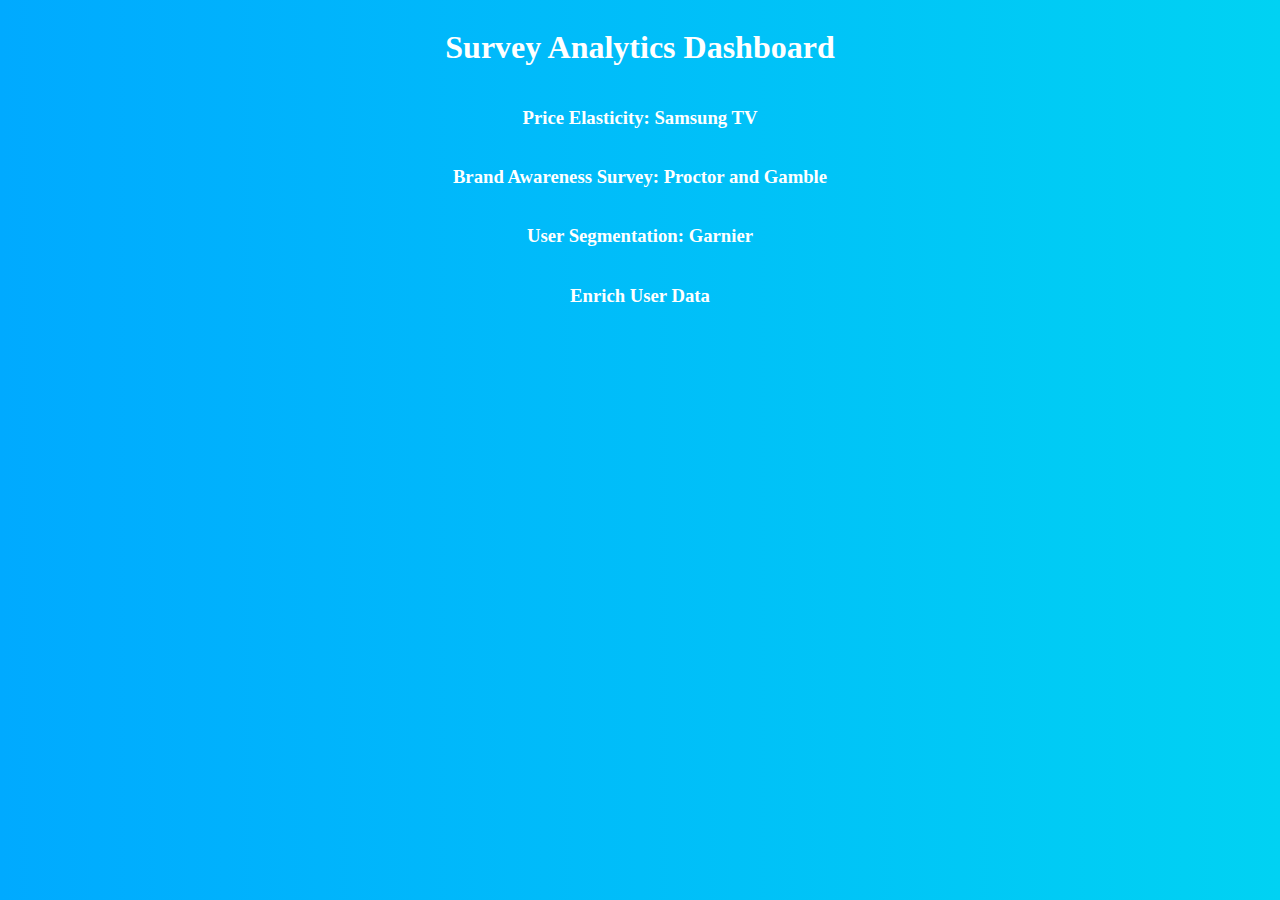
<file: src/index.html>
<html>
<head>
  <LINK href="style/style.css" rel="stylesheet" type="text/css">
</head>
<body>
  <div class='bodyDashboard'>
  <h1 class='titleDashboard'>Survey Analytics Dashboard</h1>
  <h3 class='linkDashboard'><a href="survey1.html">Price Elasticity: Samsung TV</a></h3>
  <h3 class='linkDashboard'><a href="survey2.html">Brand Awareness Survey: Proctor and Gamble</a>
  <h3 class='linkDashboard'><a href="survey3.html">User Segmentation: Garnier</a></h3>
<!--   <h3 class='linkDashboard'><a href="survey4.html">Brand Awareness Survey: Proctor and Gamble</a></h3>
 -->  <h3 class='linkDashboard'><a href="usersurvey.html">Enrich User Data</a></h3>
</div>
  </body>
</html>
</file>
<file: src/style/style.css>
@font-face {
  font-family: Retina;
  font-weight: 100;
  src: url(//static1.dmcdn.net/neon/prod/fonts/Retina-Regular.3ffb73ee04af18a2aaa81bb96f522b42.woff2)
      format("woff2"),
    url(//static1.dmcdn.net/neon/prod/fonts/Retina-Regular.2ed725418e0ae29ff083117a9a830693.woff)
      format("woff"),
    url(//static1.dmcdn.net/neon/prod/fonts/Retina-Regular.d1beb242654bdc4b926ed5366ebf727f.ttf)
      format("truetype"),
    url(//static1.dmcdn.net/neon/prod/fonts/Retina-Regular.19ccc5d63bfb5f2ec8f8cdf0a280776c.otf)
      format("opentype");
}

@font-face {
  font-family: Retina;
  font-weight: 500;
  src: url(//static1.dmcdn.net/neon/prod/fonts/RetinaMedium.2802969ef9268141c2b16b2e10f69cad.woff2)
      format("woff2"),
    url(//static1.dmcdn.net/neon/prod/fonts/RetinaMedium.4746d23389a0366db8f7138c2a848ced.woff)
      format("woff"),
    url(//static1.dmcdn.net/neon/prod/fonts/RetinaMedium.dd4d083b06f910713c04c819e3e7bcda.ttf)
      format("truetype"),
    url(//static1.dmcdn.net/neon/prod/fonts/RetinaMedium.3b7f821dbede9f7fc08445314fd0fcae.otf)
      format("opentype");
}

@font-face {
  font-family: Retina;
  font-weight: 800;
  src: url(//static1.dmcdn.net/neon/prod/fonts/Retina-Bold.3bbf9f017650e3891393e041647f9e1e.woff2)
      format("woff2"),
    url(//static1.dmcdn.net/neon/prod/fonts/Retina-Bold.6cfffde6a71b85addf36b787e74e5134.woff)
      format("woff"),
    url(//static1.dmcdn.net/neon/prod/fonts/Retina-Bold.131bfc1958d587afdc4f88de7053599f.ttf)
      format("truetype"),
    url(//static1.dmcdn.net/neon/prod/fonts/Retina-Bold.e82060324acf3d6f9e8ca28de5f3da9a.otf)
      format("opentype");
}

@font-face {
  font-family: Retina;
  font-weight: 900;
  src: url(//static1.dmcdn.net/neon/prod/fonts/RetinaBlack.f4bb6486ade65bdabcb864092d372f49.woff2)
      format("woff2"),
    url(//static1.dmcdn.net/neon/prod/fonts/RetinaBlack.272d785ddc612740bce47aac15baa718.woff)
      format("woff"),
    url(//static1.dmcdn.net/neon/prod/fonts/RetinaBlack.06b33e14c656f7af2ca8fe31a5b136bf.ttf)
      format("truetype"),
    url(//static1.dmcdn.net/neon/prod/fonts/RetinaBlack.4392930c24f62e1f17ab2cbc9c1b4043.otf)
      format("opentype");
}

body {
    background-image: linear-gradient(270deg, #00d2f3, #0af);
    color: white;
    font-family: Retina;
  }

  button {
  color: #0af;
  cursor: pointer;
  background: white;
  border-radius: 2px;
  border: none;
  box-shadow: 0 2px 4px 0 rgba(0, 0, 0, 0.15);
  font-weight: 500;
  height: 30px;
  width: 100px;
  padding: 8px 10px 8px 12px;
  transition: background-color 0.3s;
  -webkit-tap-highlight-color: transparent;
}

button:hover {
  background-color: #f3f3f3;
}

button:focus {
  outline: 0;
}

button:disabled {
  cursor: not-allowed;
  background-color: #d3d3d3;
  color: #a3a3a3;
}

.bodyDashboard {
  display: flex;
  flex-direction: column;
  justify-content: center;
  align-items: center;
}
.titleDashboard {

}

.linkDashboard {
    color: white;
}
a:link { text-decoration: none; }
a:visited { text-decoration: none; }
a {
      color: white;
}

a {
  text-decoration: none;
  position: relative;
  webkit-transition: all 0.15s ease-out;
  -moz-transition: all 0.15s ease-out;
  -o-transition: all 0.15s ease-out;
  -ms-transition: all 0.15s ease-out;
  transition: all 0.15s ease-out;
  &:before {
  content: "";
  position: absolute;
  width: 100%;
  height: 1px;
  bottom: 0;
  left: 0;
  background-color: #fff;
  visibility: hidden;
  -webkit-transform: scaleX(0);
  transform: scaleX(0);
  -webkit-transition: $thetransition;
  transition: $thetransition;
  }
  &:hover:before {
  visibility: visible;
  -webkit-transform: scaleX(1);
  transform: scaleX(1);
  }

}
</file>
